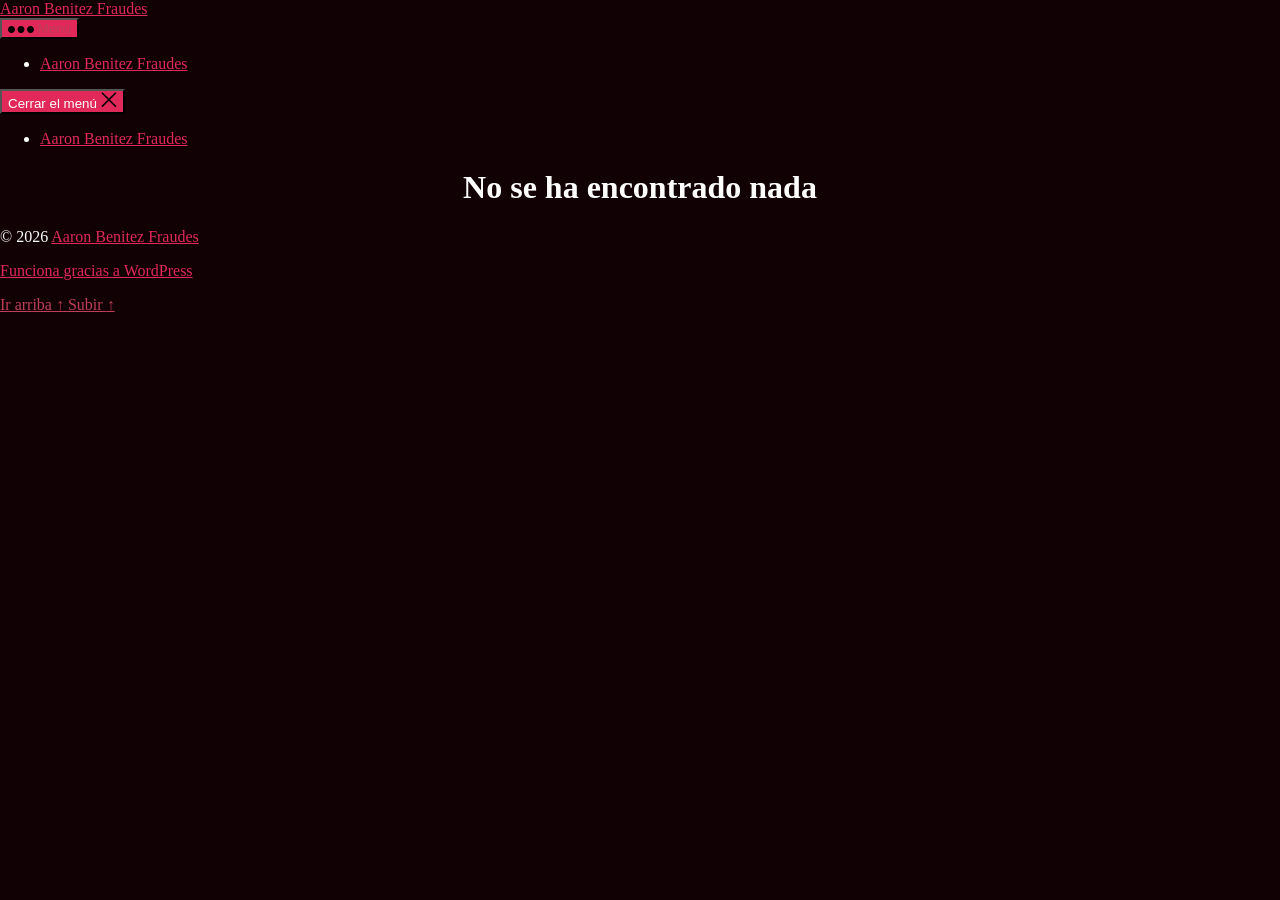
<file: author/admin/index.html>
<!DOCTYPE html>
<html class="no-js" lang="es">

	<head><meta charset="UTF-8">

		
		<meta name="viewport" content="width=device-width, initial-scale=1.0">

		<link rel="profile" href="https://gmpg.org/xfn/11">

		<title>admin – Aaron Benitez Fraudes</title>
<meta name="robots" content="max-image-preview:large">
<link rel="alternate" type="application/rss+xml" title="Aaron Benitez Fraudes » Feed" href="https://juan-ab-preview-4awpp.ondigitalocean.app/feed/">
<link rel="alternate" type="application/rss+xml" title="Aaron Benitez Fraudes » RSS de los comentarios" href="https://juan-ab-preview-4awpp.ondigitalocean.app/comments/feed/">
<link rel="alternate" type="application/rss+xml" title="Aaron Benitez Fraudes » RSS de las entradas de admin" href="https://juan-ab-preview-4awpp.ondigitalocean.app/author/admin/feed/">
<style id="wp-img-auto-sizes-contain-inline-css">
img:is([sizes=auto i],[sizes^="auto," i]){contain-intrinsic-size:3000px 1500px}
/*# sourceURL=wp-img-auto-sizes-contain-inline-css */
</style>
<style id="wp-emoji-styles-inline-css">

	img.wp-smiley, img.emoji {
		display: inline !important;
		border: none !important;
		box-shadow: none !important;
		height: 1em !important;
		width: 1em !important;
		margin: 0 0.07em !important;
		vertical-align: -0.1em !important;
		background: none !important;
		padding: 0 !important;
	}
/*# sourceURL=wp-emoji-styles-inline-css */
</style>
<style id="wp-block-library-inline-css">
:root{--wp-block-synced-color:#7a00df;--wp-block-synced-color--rgb:122,0,223;--wp-bound-block-color:var(--wp-block-synced-color);--wp-editor-canvas-background:#ddd;--wp-admin-theme-color:#007cba;--wp-admin-theme-color--rgb:0,124,186;--wp-admin-theme-color-darker-10:#006ba1;--wp-admin-theme-color-darker-10--rgb:0,107,160.5;--wp-admin-theme-color-darker-20:#005a87;--wp-admin-theme-color-darker-20--rgb:0,90,135;--wp-admin-border-width-focus:2px}@media (min-resolution:192dpi){:root{--wp-admin-border-width-focus:1.5px}}.wp-element-button{cursor:pointer}:root .has-very-light-gray-background-color{background-color:#eee}:root .has-very-dark-gray-background-color{background-color:#313131}:root .has-very-light-gray-color{color:#eee}:root .has-very-dark-gray-color{color:#313131}:root .has-vivid-green-cyan-to-vivid-cyan-blue-gradient-background{background:linear-gradient(135deg,#00d084,#0693e3)}:root .has-purple-crush-gradient-background{background:linear-gradient(135deg,#34e2e4,#4721fb 50%,#ab1dfe)}:root .has-hazy-dawn-gradient-background{background:linear-gradient(135deg,#faaca8,#dad0ec)}:root .has-subdued-olive-gradient-background{background:linear-gradient(135deg,#fafae1,#67a671)}:root .has-atomic-cream-gradient-background{background:linear-gradient(135deg,#fdd79a,#004a59)}:root .has-nightshade-gradient-background{background:linear-gradient(135deg,#330968,#31cdcf)}:root .has-midnight-gradient-background{background:linear-gradient(135deg,#020381,#2874fc)}:root{--wp--preset--font-size--normal:16px;--wp--preset--font-size--huge:42px}.has-regular-font-size{font-size:1em}.has-larger-font-size{font-size:2.625em}.has-normal-font-size{font-size:var(--wp--preset--font-size--normal)}.has-huge-font-size{font-size:var(--wp--preset--font-size--huge)}:root .has-text-align-center{text-align:center}:root .has-text-align-left{text-align:left}:root .has-text-align-right{text-align:right}.has-fit-text{white-space:nowrap!important}#end-resizable-editor-section{display:none}.aligncenter{clear:both}.items-justified-left{justify-content:flex-start}.items-justified-center{justify-content:center}.items-justified-right{justify-content:flex-end}.items-justified-space-between{justify-content:space-between}.screen-reader-text{word-wrap:normal!important;border:0;clip-path:inset(50%);height:1px;margin:-1px;overflow:hidden;padding:0;position:absolute;width:1px}.screen-reader-text:focus{background-color:#ddd;clip-path:none;color:#444;display:block;font-size:1em;height:auto;left:5px;line-height:normal;padding:15px 23px 14px;text-decoration:none;top:5px;width:auto;z-index:100000}html :where(.has-border-color){border-style:solid}html :where([style*=border-color]){border-style:solid}html :where([style*=border-top-color]){border-top-style:solid}html :where([style*=border-right-color]){border-right-style:solid}html :where([style*=border-bottom-color]){border-bottom-style:solid}html :where([style*=border-left-color]){border-left-style:solid}html :where([style*=border-width]){border-style:solid}html :where([style*=border-top-width]){border-top-style:solid}html :where([style*=border-right-width]){border-right-style:solid}html :where([style*=border-bottom-width]){border-bottom-style:solid}html :where([style*=border-left-width]){border-left-style:solid}html :where(img[class*=wp-image-]){height:auto;max-width:100%}:where(figure){margin:0 0 1em}html :where(.is-position-sticky){--wp-admin--admin-bar--position-offset:var(--wp-admin--admin-bar--height,0px)}@media screen and (max-width:600px){html :where(.is-position-sticky){--wp-admin--admin-bar--position-offset:0px}}

/*# sourceURL=/wp-includes/css/dist/block-library/common.min.css */
</style>
<style id="classic-theme-styles-inline-css">
/*! This file is auto-generated */
.wp-block-button__link{color:#fff;background-color:#32373c;border-radius:9999px;box-shadow:none;text-decoration:none;padding:calc(.667em + 2px) calc(1.333em + 2px);font-size:1.125em}.wp-block-file__button{background:#32373c;color:#fff;text-decoration:none}
/*# sourceURL=/wp-includes/css/classic-themes.min.css */
</style>

<style id="global-styles-inline-css">
:root{--wp--preset--aspect-ratio--square: 1;--wp--preset--aspect-ratio--4-3: 4/3;--wp--preset--aspect-ratio--3-4: 3/4;--wp--preset--aspect-ratio--3-2: 3/2;--wp--preset--aspect-ratio--2-3: 2/3;--wp--preset--aspect-ratio--16-9: 16/9;--wp--preset--aspect-ratio--9-16: 9/16;--wp--preset--color--black: #000000;--wp--preset--color--cyan-bluish-gray: #abb8c3;--wp--preset--color--white: #ffffff;--wp--preset--color--pale-pink: #f78da7;--wp--preset--color--vivid-red: #cf2e2e;--wp--preset--color--luminous-vivid-orange: #ff6900;--wp--preset--color--luminous-vivid-amber: #fcb900;--wp--preset--color--light-green-cyan: #7bdcb5;--wp--preset--color--vivid-green-cyan: #00d084;--wp--preset--color--pale-cyan-blue: #8ed1fc;--wp--preset--color--vivid-cyan-blue: #0693e3;--wp--preset--color--vivid-purple: #9b51e0;--wp--preset--color--accent: #e02859;--wp--preset--color--primary: #ffffff;--wp--preset--color--secondary: #bf3f59;--wp--preset--color--subtle-background: #560011;--wp--preset--color--background: #110004;--wp--preset--gradient--vivid-cyan-blue-to-vivid-purple: linear-gradient(135deg,rgb(6,147,227) 0%,rgb(155,81,224) 100%);--wp--preset--gradient--light-green-cyan-to-vivid-green-cyan: linear-gradient(135deg,rgb(122,220,180) 0%,rgb(0,208,130) 100%);--wp--preset--gradient--luminous-vivid-amber-to-luminous-vivid-orange: linear-gradient(135deg,rgb(252,185,0) 0%,rgb(255,105,0) 100%);--wp--preset--gradient--luminous-vivid-orange-to-vivid-red: linear-gradient(135deg,rgb(255,105,0) 0%,rgb(207,46,46) 100%);--wp--preset--gradient--very-light-gray-to-cyan-bluish-gray: linear-gradient(135deg,rgb(238,238,238) 0%,rgb(169,184,195) 100%);--wp--preset--gradient--cool-to-warm-spectrum: linear-gradient(135deg,rgb(74,234,220) 0%,rgb(151,120,209) 20%,rgb(207,42,186) 40%,rgb(238,44,130) 60%,rgb(251,105,98) 80%,rgb(254,248,76) 100%);--wp--preset--gradient--blush-light-purple: linear-gradient(135deg,rgb(255,206,236) 0%,rgb(152,150,240) 100%);--wp--preset--gradient--blush-bordeaux: linear-gradient(135deg,rgb(254,205,165) 0%,rgb(254,45,45) 50%,rgb(107,0,62) 100%);--wp--preset--gradient--luminous-dusk: linear-gradient(135deg,rgb(255,203,112) 0%,rgb(199,81,192) 50%,rgb(65,88,208) 100%);--wp--preset--gradient--pale-ocean: linear-gradient(135deg,rgb(255,245,203) 0%,rgb(182,227,212) 50%,rgb(51,167,181) 100%);--wp--preset--gradient--electric-grass: linear-gradient(135deg,rgb(202,248,128) 0%,rgb(113,206,126) 100%);--wp--preset--gradient--midnight: linear-gradient(135deg,rgb(2,3,129) 0%,rgb(40,116,252) 100%);--wp--preset--font-size--small: 18px;--wp--preset--font-size--medium: 20px;--wp--preset--font-size--large: 26.25px;--wp--preset--font-size--x-large: 42px;--wp--preset--font-size--normal: 21px;--wp--preset--font-size--larger: 32px;--wp--preset--spacing--20: 0.44rem;--wp--preset--spacing--30: 0.67rem;--wp--preset--spacing--40: 1rem;--wp--preset--spacing--50: 1.5rem;--wp--preset--spacing--60: 2.25rem;--wp--preset--spacing--70: 3.38rem;--wp--preset--spacing--80: 5.06rem;--wp--preset--shadow--natural: 6px 6px 9px rgba(0, 0, 0, 0.2);--wp--preset--shadow--deep: 12px 12px 50px rgba(0, 0, 0, 0.4);--wp--preset--shadow--sharp: 6px 6px 0px rgba(0, 0, 0, 0.2);--wp--preset--shadow--outlined: 6px 6px 0px -3px rgb(255, 255, 255), 6px 6px rgb(0, 0, 0);--wp--preset--shadow--crisp: 6px 6px 0px rgb(0, 0, 0);}:where(body) { margin: 0; }:where(.is-layout-flex){gap: 0.5em;}:where(.is-layout-grid){gap: 0.5em;}body .is-layout-flex{display: flex;}.is-layout-flex{flex-wrap: wrap;align-items: center;}.is-layout-flex > :is(*, div){margin: 0;}body .is-layout-grid{display: grid;}.is-layout-grid > :is(*, div){margin: 0;}body{padding-top: 0px;padding-right: 0px;padding-bottom: 0px;padding-left: 0px;}:root :where(.wp-element-button, .wp-block-button__link){background-color: #32373c;border-width: 0;color: #fff;font-family: inherit;font-size: inherit;font-style: inherit;font-weight: inherit;letter-spacing: inherit;line-height: inherit;padding-top: calc(0.667em + 2px);padding-right: calc(1.333em + 2px);padding-bottom: calc(0.667em + 2px);padding-left: calc(1.333em + 2px);text-decoration: none;text-transform: inherit;}.has-black-color{color: var(--wp--preset--color--black) !important;}.has-cyan-bluish-gray-color{color: var(--wp--preset--color--cyan-bluish-gray) !important;}.has-white-color{color: var(--wp--preset--color--white) !important;}.has-pale-pink-color{color: var(--wp--preset--color--pale-pink) !important;}.has-vivid-red-color{color: var(--wp--preset--color--vivid-red) !important;}.has-luminous-vivid-orange-color{color: var(--wp--preset--color--luminous-vivid-orange) !important;}.has-luminous-vivid-amber-color{color: var(--wp--preset--color--luminous-vivid-amber) !important;}.has-light-green-cyan-color{color: var(--wp--preset--color--light-green-cyan) !important;}.has-vivid-green-cyan-color{color: var(--wp--preset--color--vivid-green-cyan) !important;}.has-pale-cyan-blue-color{color: var(--wp--preset--color--pale-cyan-blue) !important;}.has-vivid-cyan-blue-color{color: var(--wp--preset--color--vivid-cyan-blue) !important;}.has-vivid-purple-color{color: var(--wp--preset--color--vivid-purple) !important;}.has-accent-color{color: var(--wp--preset--color--accent) !important;}.has-primary-color{color: var(--wp--preset--color--primary) !important;}.has-secondary-color{color: var(--wp--preset--color--secondary) !important;}.has-subtle-background-color{color: var(--wp--preset--color--subtle-background) !important;}.has-background-color{color: var(--wp--preset--color--background) !important;}.has-black-background-color{background-color: var(--wp--preset--color--black) !important;}.has-cyan-bluish-gray-background-color{background-color: var(--wp--preset--color--cyan-bluish-gray) !important;}.has-white-background-color{background-color: var(--wp--preset--color--white) !important;}.has-pale-pink-background-color{background-color: var(--wp--preset--color--pale-pink) !important;}.has-vivid-red-background-color{background-color: var(--wp--preset--color--vivid-red) !important;}.has-luminous-vivid-orange-background-color{background-color: var(--wp--preset--color--luminous-vivid-orange) !important;}.has-luminous-vivid-amber-background-color{background-color: var(--wp--preset--color--luminous-vivid-amber) !important;}.has-light-green-cyan-background-color{background-color: var(--wp--preset--color--light-green-cyan) !important;}.has-vivid-green-cyan-background-color{background-color: var(--wp--preset--color--vivid-green-cyan) !important;}.has-pale-cyan-blue-background-color{background-color: var(--wp--preset--color--pale-cyan-blue) !important;}.has-vivid-cyan-blue-background-color{background-color: var(--wp--preset--color--vivid-cyan-blue) !important;}.has-vivid-purple-background-color{background-color: var(--wp--preset--color--vivid-purple) !important;}.has-accent-background-color{background-color: var(--wp--preset--color--accent) !important;}.has-primary-background-color{background-color: var(--wp--preset--color--primary) !important;}.has-secondary-background-color{background-color: var(--wp--preset--color--secondary) !important;}.has-subtle-background-background-color{background-color: var(--wp--preset--color--subtle-background) !important;}.has-background-background-color{background-color: var(--wp--preset--color--background) !important;}.has-black-border-color{border-color: var(--wp--preset--color--black) !important;}.has-cyan-bluish-gray-border-color{border-color: var(--wp--preset--color--cyan-bluish-gray) !important;}.has-white-border-color{border-color: var(--wp--preset--color--white) !important;}.has-pale-pink-border-color{border-color: var(--wp--preset--color--pale-pink) !important;}.has-vivid-red-border-color{border-color: var(--wp--preset--color--vivid-red) !important;}.has-luminous-vivid-orange-border-color{border-color: var(--wp--preset--color--luminous-vivid-orange) !important;}.has-luminous-vivid-amber-border-color{border-color: var(--wp--preset--color--luminous-vivid-amber) !important;}.has-light-green-cyan-border-color{border-color: var(--wp--preset--color--light-green-cyan) !important;}.has-vivid-green-cyan-border-color{border-color: var(--wp--preset--color--vivid-green-cyan) !important;}.has-pale-cyan-blue-border-color{border-color: var(--wp--preset--color--pale-cyan-blue) !important;}.has-vivid-cyan-blue-border-color{border-color: var(--wp--preset--color--vivid-cyan-blue) !important;}.has-vivid-purple-border-color{border-color: var(--wp--preset--color--vivid-purple) !important;}.has-accent-border-color{border-color: var(--wp--preset--color--accent) !important;}.has-primary-border-color{border-color: var(--wp--preset--color--primary) !important;}.has-secondary-border-color{border-color: var(--wp--preset--color--secondary) !important;}.has-subtle-background-border-color{border-color: var(--wp--preset--color--subtle-background) !important;}.has-background-border-color{border-color: var(--wp--preset--color--background) !important;}.has-vivid-cyan-blue-to-vivid-purple-gradient-background{background: var(--wp--preset--gradient--vivid-cyan-blue-to-vivid-purple) !important;}.has-light-green-cyan-to-vivid-green-cyan-gradient-background{background: var(--wp--preset--gradient--light-green-cyan-to-vivid-green-cyan) !important;}.has-luminous-vivid-amber-to-luminous-vivid-orange-gradient-background{background: var(--wp--preset--gradient--luminous-vivid-amber-to-luminous-vivid-orange) !important;}.has-luminous-vivid-orange-to-vivid-red-gradient-background{background: var(--wp--preset--gradient--luminous-vivid-orange-to-vivid-red) !important;}.has-very-light-gray-to-cyan-bluish-gray-gradient-background{background: var(--wp--preset--gradient--very-light-gray-to-cyan-bluish-gray) !important;}.has-cool-to-warm-spectrum-gradient-background{background: var(--wp--preset--gradient--cool-to-warm-spectrum) !important;}.has-blush-light-purple-gradient-background{background: var(--wp--preset--gradient--blush-light-purple) !important;}.has-blush-bordeaux-gradient-background{background: var(--wp--preset--gradient--blush-bordeaux) !important;}.has-luminous-dusk-gradient-background{background: var(--wp--preset--gradient--luminous-dusk) !important;}.has-pale-ocean-gradient-background{background: var(--wp--preset--gradient--pale-ocean) !important;}.has-electric-grass-gradient-background{background: var(--wp--preset--gradient--electric-grass) !important;}.has-midnight-gradient-background{background: var(--wp--preset--gradient--midnight) !important;}.has-small-font-size{font-size: var(--wp--preset--font-size--small) !important;}.has-medium-font-size{font-size: var(--wp--preset--font-size--medium) !important;}.has-large-font-size{font-size: var(--wp--preset--font-size--large) !important;}.has-x-large-font-size{font-size: var(--wp--preset--font-size--x-large) !important;}.has-normal-font-size{font-size: var(--wp--preset--font-size--normal) !important;}.has-larger-font-size{font-size: var(--wp--preset--font-size--larger) !important;}
/*# sourceURL=global-styles-inline-css */
</style>

<link rel="stylesheet" id="twentytwenty-style-css" href="https://juan-ab-preview-4awpp.ondigitalocean.app/wp-content/themes/twentytwenty/style.css?ver=3.1" media="all">
<style id="twentytwenty-style-inline-css">
.color-accent,.color-accent-hover:hover,.color-accent-hover:focus,:root .has-accent-color,.has-drop-cap:not(:focus):first-letter,.wp-block-button.is-style-outline,a { color: #e02859; }blockquote,.border-color-accent,.border-color-accent-hover:hover,.border-color-accent-hover:focus { border-color: #e02859; }button,.button,.faux-button,.wp-block-button__link,.wp-block-file .wp-block-file__button,input[type="button"],input[type="reset"],input[type="submit"],.bg-accent,.bg-accent-hover:hover,.bg-accent-hover:focus,:root .has-accent-background-color,.comment-reply-link { background-color: #e02859; }.fill-children-accent,.fill-children-accent * { fill: #e02859; }:root .has-background-color,button,.button,.faux-button,.wp-block-button__link,.wp-block-file__button,input[type="button"],input[type="reset"],input[type="submit"],.wp-block-button,.comment-reply-link,.has-background.has-primary-background-color:not(.has-text-color),.has-background.has-primary-background-color *:not(.has-text-color),.has-background.has-accent-background-color:not(.has-text-color),.has-background.has-accent-background-color *:not(.has-text-color) { color: #110004; }:root .has-background-background-color { background-color: #110004; }body,.entry-title a,:root .has-primary-color { color: #ffffff; }:root .has-primary-background-color { background-color: #ffffff; }cite,figcaption,.wp-caption-text,.post-meta,.entry-content .wp-block-archives li,.entry-content .wp-block-categories li,.entry-content .wp-block-latest-posts li,.wp-block-latest-comments__comment-date,.wp-block-latest-posts__post-date,.wp-block-embed figcaption,.wp-block-image figcaption,.wp-block-pullquote cite,.comment-metadata,.comment-respond .comment-notes,.comment-respond .logged-in-as,.pagination .dots,.entry-content hr:not(.has-background),hr.styled-separator,:root .has-secondary-color { color: #bf3f59; }:root .has-secondary-background-color { background-color: #bf3f59; }pre,fieldset,input,textarea,table,table *,hr { border-color: #560011; }caption,code,code,kbd,samp,.wp-block-table.is-style-stripes tbody tr:nth-child(odd),:root .has-subtle-background-background-color { background-color: #560011; }.wp-block-table.is-style-stripes { border-bottom-color: #560011; }.wp-block-latest-posts.is-grid li { border-top-color: #560011; }:root .has-subtle-background-color { color: #560011; }body:not(.overlay-header) .primary-menu > li > a,body:not(.overlay-header) .primary-menu > li > .icon,.modal-menu a,.footer-menu a, .footer-widgets a:where(:not(.wp-block-button__link)),#site-footer .wp-block-button.is-style-outline,.wp-block-pullquote:before,.singular:not(.overlay-header) .entry-header a,.archive-header a,.header-footer-group .color-accent,.header-footer-group .color-accent-hover:hover { color: #e02859; }.social-icons a,#site-footer button:not(.toggle),#site-footer .button,#site-footer .faux-button,#site-footer .wp-block-button__link,#site-footer .wp-block-file__button,#site-footer input[type="button"],#site-footer input[type="reset"],#site-footer input[type="submit"] { background-color: #e02859; }.social-icons a,body:not(.overlay-header) .primary-menu ul,.header-footer-group button,.header-footer-group .button,.header-footer-group .faux-button,.header-footer-group .wp-block-button:not(.is-style-outline) .wp-block-button__link,.header-footer-group .wp-block-file__button,.header-footer-group input[type="button"],.header-footer-group input[type="reset"],.header-footer-group input[type="submit"] { color: #110004; }#site-header,.footer-nav-widgets-wrapper,#site-footer,.menu-modal,.menu-modal-inner,.search-modal-inner,.archive-header,.singular .entry-header,.singular .featured-media:before,.wp-block-pullquote:before { background-color: #110004; }.header-footer-group,body:not(.overlay-header) #site-header .toggle,.menu-modal .toggle { color: #ffffff; }body:not(.overlay-header) .primary-menu ul { background-color: #ffffff; }body:not(.overlay-header) .primary-menu > li > ul:after { border-bottom-color: #ffffff; }body:not(.overlay-header) .primary-menu ul ul:after { border-left-color: #ffffff; }.site-description,body:not(.overlay-header) .toggle-inner .toggle-text,.widget .post-date,.widget .rss-date,.widget_archive li,.widget_categories li,.widget cite,.widget_pages li,.widget_meta li,.widget_nav_menu li,.powered-by-wordpress,.footer-credits .privacy-policy,.to-the-top,.singular .entry-header .post-meta,.singular:not(.overlay-header) .entry-header .post-meta a { color: #bf3f59; }.header-footer-group pre,.header-footer-group fieldset,.header-footer-group input,.header-footer-group textarea,.header-footer-group table,.header-footer-group table *,.footer-nav-widgets-wrapper,#site-footer,.menu-modal nav *,.footer-widgets-outer-wrapper,.footer-top { border-color: #560011; }.header-footer-group table caption,body:not(.overlay-header) .header-inner .toggle-wrapper::before { background-color: #560011; }
/*# sourceURL=twentytwenty-style-inline-css */
</style>
<link rel="stylesheet" id="twentytwenty-fonts-css" href="https://juan-ab-preview-4awpp.ondigitalocean.app/wp-content/themes/twentytwenty/assets/css/font-inter.css?ver=3.1" media="all">
<link rel="stylesheet" id="twentytwenty-print-style-css" href="https://juan-ab-preview-4awpp.ondigitalocean.app/wp-content/themes/twentytwenty/print.css?ver=3.1" media="print">
<script data-wp-strategy="defer" defer id="twentytwenty-js-js" src="https://juan-ab-preview-4awpp.ondigitalocean.app/wp-content/themes/twentytwenty/assets/js/index.js?ver=3.1"></script>
<link rel="https://api.w.org/" href="https://juan-ab-preview-4awpp.ondigitalocean.app/wp-json/"><link rel="alternate" title="JSON" type="application/json" href="https://juan-ab-preview-4awpp.ondigitalocean.app/wp-json/wp/v2/users/1"><link rel="EditURI" type="application/rsd+xml" title="RSD" href="https://juan-ab-preview-4awpp.ondigitalocean.app/xmlrpc.php?rsd">
<meta name="generator" content="WordPress 7.0.1">
<script>
document.documentElement.className = document.documentElement.className.replace( 'no-js', 'js' );
//# sourceURL=twentytwenty_no_js_class
</script>
<style id="custom-background-css">
body.custom-background { background-color: #110004; }
</style>
<style id="wp-custom-css">
.search-toggle,
.search-modal {
    display: none !important;
}
</style>

	</head>

	<body class="archive author author-admin author-1 custom-background wp-embed-responsive wp-theme-twentytwenty enable-search-modal has-no-pagination not-showing-comments show-avatars footer-top-visible reduced-spacing">

		<a class="skip-link screen-reader-text" href="#site-content">Saltar al contenido</a>
		<header id="site-header" class="header-footer-group">

			<div class="header-inner section-inner">

				<div class="header-titles-wrapper">

					
						<button class="toggle search-toggle mobile-search-toggle" data-toggle-target=".search-modal" data-toggle-body-class="showing-search-modal" data-set-focus=".search-modal .search-field" aria-expanded="false">
							<span class="toggle-inner">
								<span class="toggle-icon">
									<svg class="svg-icon" aria-hidden="true" role="img" focusable="false" xmlns="http://www.w3.org/2000/svg" width="23" height="23" viewbox="0 0 23 23"><path d="M38.710696,48.0601792 L43,52.3494831 L41.3494831,54 L37.0601792,49.710696 C35.2632422,51.1481185 32.9839107,52.0076499 30.5038249,52.0076499 C24.7027226,52.0076499 20,47.3049272 20,41.5038249 C20,35.7027226 24.7027226,31 30.5038249,31 C36.3049272,31 41.0076499,35.7027226 41.0076499,41.5038249 C41.0076499,43.9839107 40.1481185,46.2632422 38.710696,48.0601792 Z M36.3875844,47.1716785 C37.8030221,45.7026647 38.6734666,43.7048964 38.6734666,41.5038249 C38.6734666,36.9918565 35.0157934,33.3341833 30.5038249,33.3341833 C25.9918565,33.3341833 22.3341833,36.9918565 22.3341833,41.5038249 C22.3341833,46.0157934 25.9918565,49.6734666 30.5038249,49.6734666 C32.7048964,49.6734666 34.7026647,48.8030221 36.1716785,47.3875844 C36.2023931,47.347638 36.2360451,47.3092237 36.2726343,47.2726343 C36.3092237,47.2360451 36.347638,47.2023931 36.3875844,47.1716785 Z" transform="translate(-20 -31)"></path></svg>								</span>
								<span class="toggle-text">Buscar</span>
							</span>
						</button><!-- .search-toggle -->

					
					<div class="header-titles">

						<div class="site-title faux-heading"><a href="https://juan-ab-preview-4awpp.ondigitalocean.app/" rel="home">Aaron Benitez Fraudes</a></div>
					</div><!-- .header-titles -->

					<button class="toggle nav-toggle mobile-nav-toggle" data-toggle-target=".menu-modal" data-toggle-body-class="showing-menu-modal" aria-expanded="false" data-set-focus=".close-nav-toggle">
						<span class="toggle-inner">
							<span class="toggle-icon">
								<svg class="svg-icon" aria-hidden="true" role="img" focusable="false" xmlns="http://www.w3.org/2000/svg" width="26" height="7" viewbox="0 0 26 7"><path fill-rule="evenodd" d="M332.5,45 C330.567003,45 329,43.4329966 329,41.5 C329,39.5670034 330.567003,38 332.5,38 C334.432997,38 336,39.5670034 336,41.5 C336,43.4329966 334.432997,45 332.5,45 Z M342,45 C340.067003,45 338.5,43.4329966 338.5,41.5 C338.5,39.5670034 340.067003,38 342,38 C343.932997,38 345.5,39.5670034 345.5,41.5 C345.5,43.4329966 343.932997,45 342,45 Z M351.5,45 C349.567003,45 348,43.4329966 348,41.5 C348,39.5670034 349.567003,38 351.5,38 C353.432997,38 355,39.5670034 355,41.5 C355,43.4329966 353.432997,45 351.5,45 Z" transform="translate(-329 -38)"></path></svg>							</span>
							<span class="toggle-text">Menú</span>
						</span>
					</button><!-- .nav-toggle -->

				</div><!-- .header-titles-wrapper -->

				<div class="header-navigation-wrapper">

					
							<nav class="primary-menu-wrapper" aria-label="Horizontal">

								<ul class="primary-menu reset-list-style">

								<li class="page_item page-item-10"><a href="https://juan-ab-preview-4awpp.ondigitalocean.app/">Aaron Benitez Fraudes</a></li>

								</ul>

							</nav><!-- .primary-menu-wrapper -->

						
						<div class="header-toggles hide-no-js">

						
							<div class="toggle-wrapper search-toggle-wrapper">

								<button class="toggle search-toggle desktop-search-toggle" data-toggle-target=".search-modal" data-toggle-body-class="showing-search-modal" data-set-focus=".search-modal .search-field" aria-expanded="false">
									<span class="toggle-inner">
										<svg class="svg-icon" aria-hidden="true" role="img" focusable="false" xmlns="http://www.w3.org/2000/svg" width="23" height="23" viewbox="0 0 23 23"><path d="M38.710696,48.0601792 L43,52.3494831 L41.3494831,54 L37.0601792,49.710696 C35.2632422,51.1481185 32.9839107,52.0076499 30.5038249,52.0076499 C24.7027226,52.0076499 20,47.3049272 20,41.5038249 C20,35.7027226 24.7027226,31 30.5038249,31 C36.3049272,31 41.0076499,35.7027226 41.0076499,41.5038249 C41.0076499,43.9839107 40.1481185,46.2632422 38.710696,48.0601792 Z M36.3875844,47.1716785 C37.8030221,45.7026647 38.6734666,43.7048964 38.6734666,41.5038249 C38.6734666,36.9918565 35.0157934,33.3341833 30.5038249,33.3341833 C25.9918565,33.3341833 22.3341833,36.9918565 22.3341833,41.5038249 C22.3341833,46.0157934 25.9918565,49.6734666 30.5038249,49.6734666 C32.7048964,49.6734666 34.7026647,48.8030221 36.1716785,47.3875844 C36.2023931,47.347638 36.2360451,47.3092237 36.2726343,47.2726343 C36.3092237,47.2360451 36.347638,47.2023931 36.3875844,47.1716785 Z" transform="translate(-20 -31)"></path></svg>										<span class="toggle-text">Buscar</span>
									</span>
								</button><!-- .search-toggle -->

							</div>

							
						</div><!-- .header-toggles -->
						
				</div><!-- .header-navigation-wrapper -->

			</div><!-- .header-inner -->

			<div class="search-modal cover-modal header-footer-group" data-modal-target-string=".search-modal" role="dialog" aria-modal="true" aria-label="Buscar">

	<div class="search-modal-inner modal-inner">

		<div class="section-inner">

			
			<button class="toggle search-untoggle close-search-toggle fill-children-current-color" data-toggle-target=".search-modal" data-toggle-body-class="showing-search-modal" data-set-focus=".search-modal .search-field">
				<span class="screen-reader-text">
					Cerrar la búsqueda				</span>
				<svg class="svg-icon" aria-hidden="true" role="img" focusable="false" xmlns="http://www.w3.org/2000/svg" width="16" height="16" viewbox="0 0 16 16"><polygon fill="" fill-rule="evenodd" points="6.852 7.649 .399 1.195 1.445 .149 7.899 6.602 14.352 .149 15.399 1.195 8.945 7.649 15.399 14.102 14.352 15.149 7.899 8.695 1.445 15.149 .399 14.102"></polygon></svg>			</button><!-- .search-toggle -->

		</div><!-- .section-inner -->

	</div><!-- .search-modal-inner -->

</div><!-- .menu-modal -->

		</header><!-- #site-header -->

		
<div class="menu-modal cover-modal header-footer-group" data-modal-target-string=".menu-modal">

	<div class="menu-modal-inner modal-inner">

		<div class="menu-wrapper section-inner">

			<div class="menu-top">

				<button class="toggle close-nav-toggle fill-children-current-color" data-toggle-target=".menu-modal" data-toggle-body-class="showing-menu-modal" data-set-focus=".menu-modal">
					<span class="toggle-text">Cerrar el menú</span>
					<svg class="svg-icon" aria-hidden="true" role="img" focusable="false" xmlns="http://www.w3.org/2000/svg" width="16" height="16" viewbox="0 0 16 16"><polygon fill="" fill-rule="evenodd" points="6.852 7.649 .399 1.195 1.445 .149 7.899 6.602 14.352 .149 15.399 1.195 8.945 7.649 15.399 14.102 14.352 15.149 7.899 8.695 1.445 15.149 .399 14.102"></polygon></svg>				</button><!-- .nav-toggle -->

				
					<nav class="mobile-menu" aria-label="Móvil">

						<ul class="modal-menu reset-list-style">

						<li class="page_item page-item-10"><div class="ancestor-wrapper"><a href="https://juan-ab-preview-4awpp.ondigitalocean.app/">Aaron Benitez Fraudes</a></div><!-- .ancestor-wrapper --></li>

						</ul>

					</nav>

					
			</div><!-- .menu-top -->

			<div class="menu-bottom">

				
			</div><!-- .menu-bottom -->

		</div><!-- .menu-wrapper -->

	</div><!-- .menu-modal-inner -->

</div><!-- .menu-modal -->

<main id="site-content">

	
		<header class="archive-header has-text-align-center header-footer-group">

			<div class="archive-header-inner section-inner medium">

									<h1 class="archive-title">No se ha encontrado nada</h1>
				
				
			</div><!-- .archive-header-inner -->

		</header><!-- .archive-header -->

		
	
</main><!-- #site-content -->


	<div class="footer-nav-widgets-wrapper header-footer-group">

		<div class="footer-inner section-inner">

			
			
				<aside class="footer-widgets-outer-wrapper">

					<div class="footer-widgets-wrapper">

						
							<div class="footer-widgets column-one grid-item">
								<div class="widget widget_block"><div class="widget-content"></div></div><div class="widget widget_block"><div class="widget-content"></div></div>							</div>

						
						
							<div class="footer-widgets column-two grid-item">
								<div class="widget widget_block"><div class="widget-content"></div></div><div class="widget widget_block"><div class="widget-content"></div></div>							</div>

						
					</div><!-- .footer-widgets-wrapper -->

				</aside><!-- .footer-widgets-outer-wrapper -->

			
		</div><!-- .footer-inner -->

	</div><!-- .footer-nav-widgets-wrapper -->

	
			<footer id="site-footer" class="header-footer-group">

				<div class="section-inner">

					<div class="footer-credits">

						<p class="footer-copyright">©
							2026							<a href="https://juan-ab-preview-4awpp.ondigitalocean.app/">Aaron Benitez Fraudes</a>
						</p><!-- .footer-copyright -->

						
						<p class="powered-by-wordpress">
							<a href="https://es-mx.wordpress.org/">
								Funciona gracias a WordPress							</a>
						</p><!-- .powered-by-wordpress -->

					</div><!-- .footer-credits -->

					<a class="to-the-top" href="#site-header">
						<span class="to-the-top-long">
							Ir arriba <span class="arrow" aria-hidden="true">↑</span>						</span><!-- .to-the-top-long -->
						<span class="to-the-top-short">
							Subir <span class="arrow" aria-hidden="true">↑</span>						</span><!-- .to-the-top-short -->
					</a><!-- .to-the-top -->

				</div><!-- .section-inner -->

			</footer><!-- #site-footer -->

		<script type="speculationrules">
{"prefetch":[{"source":"document","where":{"and":[{"href_matches":"/*"},{"not":{"href_matches":["/wp-*.php","/wp-admin/*","/wp-content/uploads/*","/wp-content/*","/wp-content/plugins/*","/wp-content/themes/twentytwenty/*","/*\\?(.+)"]}},{"not":{"selector_matches":"a[rel~=\"nofollow\"]"}},{"not":{"selector_matches":".no-prefetch, .no-prefetch a"}}]},"eagerness":"conservative"}]}
</script>
<script id="wp-emoji-settings" type="application/json">
{"baseUrl":"https://s.w.org/images/core/emoji/17.0.2/72x72/","ext":".png","svgUrl":"https://s.w.org/images/core/emoji/17.0.2/svg/","svgExt":".svg","source":{"concatemoji":"https://juan-ab-preview-4awpp.ondigitalocean.app/wp-includes/js/wp-emoji-release.min.js?ver=7.0.1"}}
</script>
<script type="module">
/*! This file is auto-generated */
const a=JSON.parse(document.getElementById("wp-emoji-settings").textContent),o=(window._wpemojiSettings=a,"wpEmojiSettingsSupports"),s=["flag","emoji"];function i(e){try{var t={supportTests:e,timestamp:(new Date).valueOf()};sessionStorage.setItem(o,JSON.stringify(t))}catch(e){}}function c(e,t,n){e.clearRect(0,0,e.canvas.width,e.canvas.height),e.fillText(t,0,0);t=new Uint32Array(e.getImageData(0,0,e.canvas.width,e.canvas.height).data);e.clearRect(0,0,e.canvas.width,e.canvas.height),e.fillText(n,0,0);const a=new Uint32Array(e.getImageData(0,0,e.canvas.width,e.canvas.height).data);return t.every((e,t)=>e===a[t])}function p(e,t){e.clearRect(0,0,e.canvas.width,e.canvas.height),e.fillText(t,0,0);var n=e.getImageData(16,16,1,1);for(let e=0;e<n.data.length;e++)if(0!==n.data[e])return!1;return!0}function u(e,t,n,a){switch(t){case"flag":return n(e,"\ud83c\udff3\ufe0f\u200d\u26a7\ufe0f","\ud83c\udff3\ufe0f\u200b\u26a7\ufe0f")?!1:!n(e,"\ud83c\udde8\ud83c\uddf6","\ud83c\udde8\u200b\ud83c\uddf6")&&!n(e,"\ud83c\udff4\udb40\udc67\udb40\udc62\udb40\udc65\udb40\udc6e\udb40\udc67\udb40\udc7f","\ud83c\udff4\u200b\udb40\udc67\u200b\udb40\udc62\u200b\udb40\udc65\u200b\udb40\udc6e\u200b\udb40\udc67\u200b\udb40\udc7f");case"emoji":return!a(e,"\ud83e\u1fac8")}return!1}function f(e,t,n,a){let r;const o=(r="undefined"!=typeof WorkerGlobalScope&&self instanceof WorkerGlobalScope?new OffscreenCanvas(300,150):document.createElement("canvas")).getContext("2d",{willReadFrequently:!0}),s=(o.textBaseline="top",o.font="600 32px Arial",{});return e.forEach(e=>{s[e]=t(o,e,n,a)}),s}function r(e){var t=document.createElement("script");t.src=e,t.defer=!0,document.head.appendChild(t)}a.supports={everything:!0,everythingExceptFlag:!0},new Promise(t=>{let n=function(){try{var e=JSON.parse(sessionStorage.getItem(o));if("object"==typeof e&&"number"==typeof e.timestamp&&(new Date).valueOf()<e.timestamp+604800&&"object"==typeof e.supportTests)return e.supportTests}catch(e){}return null}();if(!n){if("undefined"!=typeof Worker&&"undefined"!=typeof OffscreenCanvas&&"undefined"!=typeof URL&&URL.createObjectURL&&"undefined"!=typeof Blob)try{var e="postMessage("+f.toString()+"("+[JSON.stringify(s),u.toString(),c.toString(),p.toString()].join(",")+"));",a=new Blob([e],{type:"text/javascript"});const r=new Worker(URL.createObjectURL(a),{name:"wpTestEmojiSupports"});return void(r.onmessage=e=>{i(n=e.data),r.terminate(),t(n)})}catch(e){}i(n=f(s,u,c,p))}t(n)}).then(e=>{for(const n in e)a.supports[n]=e[n],a.supports.everything=a.supports.everything&&a.supports[n],"flag"!==n&&(a.supports.everythingExceptFlag=a.supports.everythingExceptFlag&&a.supports[n]);var t;a.supports.everythingExceptFlag=a.supports.everythingExceptFlag&&!a.supports.flag,a.supports.everything||((t=a.source||{}).concatemoji?r(t.concatemoji):t.wpemoji&&t.twemoji&&(r(t.twemoji),r(t.wpemoji)))});
//# sourceURL=https://juan-ab-preview-4awpp.ondigitalocean.app/wp-includes/js/wp-emoji-loader.min.js
</script>

	</body>
</html>
</file>
